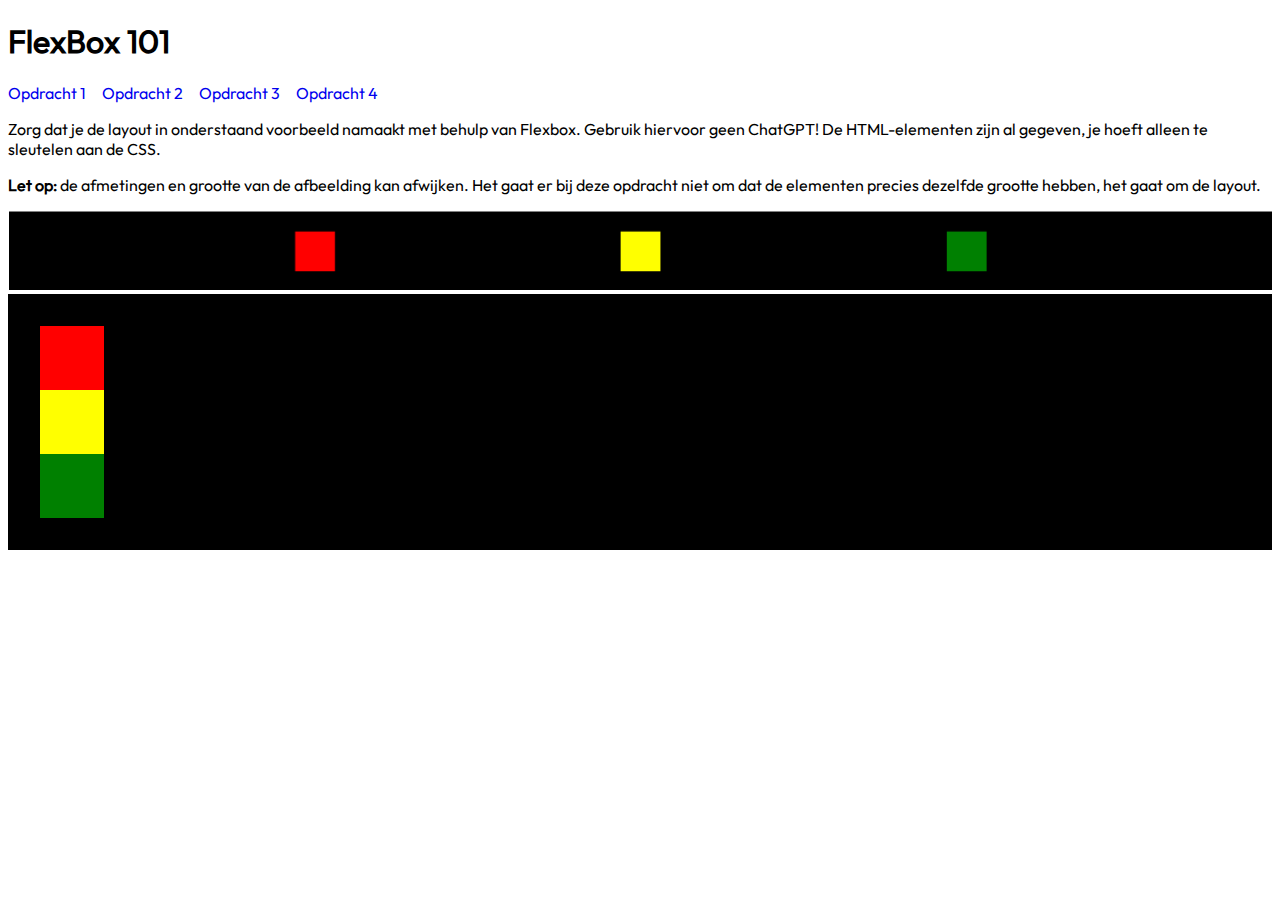
<file: CSS/Flexbox/Opdracht_1/index.html>
<!DOCTYPE html>
<html lang="en">
  <head>
    <meta charset="UTF-8" />
    <meta name="viewport" content="width=device-width, initial-scale=1.0" />
    <title>VISTA SD - Flexbox</title>
    <link rel="stylesheet" href="style.css" />
    <link rel="stylesheet" href="../styles/global.css" />
  </head>
  <body>
    <h1>FlexBox 101</h1>
    <nav>
      <a href="../Opdracht_1/index.html">Opdracht 1</a>
      <a href="../Opdracht_2/index.html">Opdracht 2</a>
      <a href="../Opdracht_3/index.html">Opdracht 3</a>
      <a href="../Opdracht_4/index.html">Opdracht 4</a>
    </nav>
    <p>
      Zorg dat je de layout in onderstaand voorbeeld namaakt met behulp van
      Flexbox. Gebruik hiervoor geen ChatGPT! De HTML-elementen zijn al gegeven,
      je hoeft alleen te sleutelen aan de CSS.
    </p>
    <p>
      <strong>Let op:</strong> de afmetingen en grootte van de afbeelding kan
      afwijken. Het gaat er bij deze opdracht niet om dat de elementen precies
      dezelfde grootte hebben, het gaat om de layout.
    </p>
    <img src="../../images/Flexbox/Opdracht_1.png" alt="" />
    <main>
      <div class="red-block block"></div>
      <div class="yellow-block block"></div>
      <div class="green-block block"></div>
    </main>
  </body>
</html>
</file>
<file: CSS/Flexbox/Opdracht_1/style.css>
main {
  background-color: black;
  padding-block: 2em;
}

/* De CSS-regels hieronder dienen niet aangepast te worden */
img {
  width: 100%;
  height: auto;
}

div {
  height: 4em;
  width: 4em;
}

.red-block {
  background-color: red;
}

.yellow-block {
  background-color: yellow;
}

.green-block {
  background-color: green;
}
</file>
<file: CSS/Flexbox/styles/global.css>
@import url(./fonts.css);
body {
  font-family: "Outfit";
}

main {
  background-color: black;
  padding: 2em;
}

a {
  text-decoration: none;
}

nav {
  display: flex;
  gap: 1em;
}

img {
  width: 100%;
  height: auto;
}

.block {
  height: 4rem;
  width: 4rem;
}

.red-block {
  background-color: red;
}

.yellow-block {
  background-color: yellow;
}

.green-block {
  background-color: green;
}
</file>
